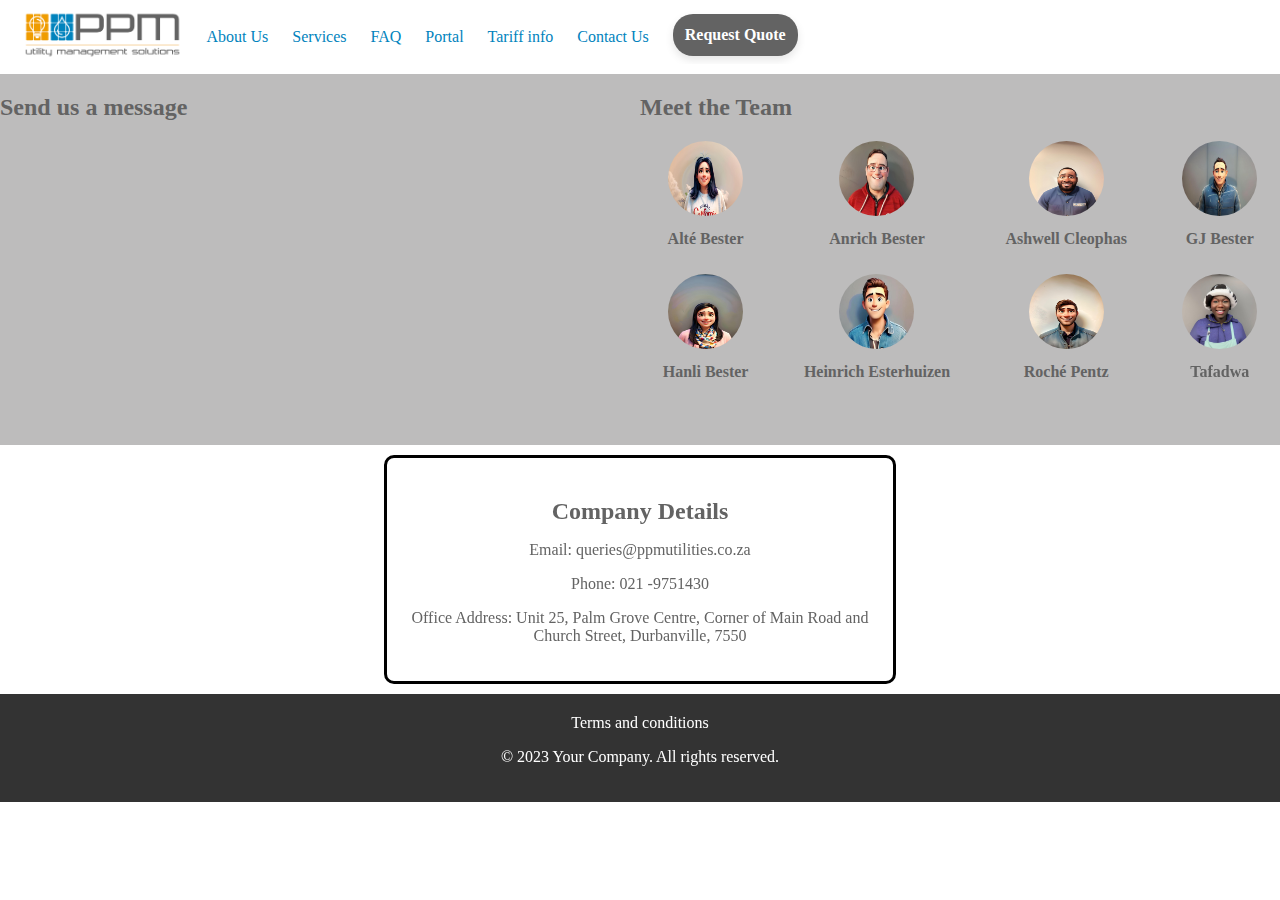
<file: contactus.html>
<!--Author Louis-->
<!--Date 10 August 2023-->
<!--Conatct details with 8 profiles of company employees.-->
<!DOCTYPE html>
<html>
<head>
  <title>Contact Us</title>
  <link href="https://db.onlinewebfonts.com/genesis+W00+Regular" rel="stylesheet">
    <link rel="stylesheet" type="text/css" href="style.css">
    <link rel="icon" href="ppmicon.PNG" type="image/x-icon">


  <style>
   
    #iframe{
      max-height: 300px;
    }
    .container {
      max-width: 100%;
      margin: 0 auto;
     
      grid-gap: 20px;
    }
    
    .contact-form {
      max-width: 400px;   
      background-color: #cac4c4;
      border-radius: 40px;
    }
    
    .form-group {
      margin: 20px;     
    }
    
    .form-group label {
      display: block;
      font-weight: bold;
      margin-bottom: 5px;
    }
    
    .form-group input,
    .form-group textarea {
      width: 90%;
      padding: 10px;
      border: 1px solid #ccc;
      border-radius: 4px;
      resize: vertical;
    }
    
    .form-group button {
      background-color: #333;
      color: #fff;
      border: none;
      padding: 10px 20px;
      border-radius: 4px;
      cursor: pointer;
    }
    
    .contact-container {
      background-color: #7e7d7d83;
    display: flex;
    justify-content: space-between;
    align-items: flex-start;
    flex-wrap: wrap;
}

.form-container {
    flex-basis: 40%;
    padding-right: 10px; /* Adjust spacing as needed */
    box-sizing: border-box;
}

.team-container {
    flex-basis: 50%;
}

.contact-profiles {
    display: grid;
grid-template-columns: auto auto auto auto;
    gap: 10px; /* Adjust spacing between profiles */
}

.contact-profile {
    flex-basis: calc(50% - 10px); /* Adjust width and spacing as needed */
    text-align: center;
}

.contact-profile img {
  aspect-ratio: 1/1;
    width: 75px; /* Adjust image size as needed */
    border-radius: 100px;
}

.contact-profile h3 {
    margin-top: 10px; /* Adjust spacing as needed */
    font-size: 1rem; /* Adjust font size as needed */
}

.company-details {
    text-align: center;
    padding: 20px;
    margin-left: 30%;
    margin-right: 30%;
    margin-top: 10px;
    margin-bottom: 10px;
    border-radius: 10px;
    border: solid;
    border-color: black;
}

.company-details h2 {
    margin-bottom: 10px;
}


form{
  background: #fff;
  display: flex;
  flex-direction: column;
  padding: 10px;
  width: 400px;
  border-radius: 10px;
  height: auto;
}
 form input, form textarea{
border: 0;
width: auto;
margin: 20px;
padding: 20px;
outline: none;
background: #f5f5f5;
font-size: 10px;
 }

 form button{
  padding: 15px;
  background: #ff5361;
  color: #fff;
  font-size: 18px;
  border: 0;
  outline: none;
  cursor: pointer;
  width: 150px;
  margin: 20px;
  border-radius: 30px;
 }
 .form-group{
  height: auto;
 }
  
    footer {
      background-color: #333;
      color: #fff;
      padding: 20px;
      text-align: center;
    }
     
  </style>
</head>
<body>
    <header>
        <ul class="navbar">
          <li><a href="index.html"><img src="logo (1).png" height="50px"></a></li>
          <li><a href="Aboutus.html">About Us</a></li>    
          <li><a href="services.html">Services</a></li>
          <li><a href="FAQ.html">FAQ</a></li>
          <li><a href="https://portal.ppmutilities.co.za/index.html">Portal</a></li>
          <li><a href="" id="externalLinkButton">Tariff info</a></li>
                   <li><a href="contactus.html">Contact Us</a></li>
          <li><a href="#" id="popupButton" class="request-quote-button" >Request Quote</a></li>
          <li><!-- form.123formbuilder.com script begins here -->
           <!-- <script type="text/javascript" defer src="https://form.123formbuilder.com/embed/6469865.js?type=lightbox" data-role="form" data-default-width="650px" data-embed-type="lightbox-image-link" data-embed-image-link="https://cdn.123formbuilder.com/images/contact-button.png"></script>-->
            <!-- form.123formbuilder.com script ends here --></li>
        </ul>
      </header> 
      <div class="popup" id="popup">
        <div id="popup-content">
        <span class="close-button" id="closeButton">&times;</span>
        <iframe src="https://docs.google.com/forms/d/e/1FAIpQLScKaTcVvw7gHGLcpTSr1tXXgDML2KC2s90DlN8mpq9XIDTyYw/viewform?embedded=true" width="600" height="500" frameborder="0" marginheight="0" marginwidth="0">Loading…</iframe>  </div>
           </div><!-- The popup form -->

    
           <div class="contact-container">
            <div class="form-container">
                <h2>Send us a message</h2>
                <iframe src="https://docs.google.com/forms/d/e/1FAIpQLSdoaLIVCn2ctmo7vGfbx9k7A7XqG0n9EuaKCEH_Xo5Huzf5LA/viewform?embedded=true" width="530" height="856" id="iframe" frameborder="0" marginheight="0" marginwidth="0">Loading…</iframe>
            </div>
            <div class="team-container">
                <h2>Meet the Team</h2>
                <div class="contact-profiles">
                    <!-- Profile 1 -->
                    <div class="contact-profile">
                        <div><img src="Alté Bester_.jpg" alt="Company Image" style="border-radius: 100px;"></div>
                        <div><h3>Alté Bester</h3></div>
                    </div>
        
                    <!-- Profile 2 -->
                    <div class="contact-profile">
                        <div><img src="Anrich Bester.jpg" alt="Company Image" style="border-radius: 100px;"></div>
                        <div><h3>Anrich Bester</h3></div>
                    </div>
        
                    <!-- Repeat the above structure for the remaining profiles -->
                    <div class="contact-profile">
                      <div><img src="Ashwell Cleophas.jpg" alt="Company Image" style="border-radius: 100px;"></div>
                      <div><h3>Ashwell Cleophas</h3></div>
                  </div>
                  <div class="contact-profile">
                    <div><img src="GJ Bester.jpg" alt="Company Image" style="border-radius: 100px;"></div>
                    <div><h3>GJ Bester</h3></div>
                </div>
                <div class="contact-profile">
                  <div><img src="Hanli Bester.jpg" alt="Company Image" style="border-radius: 100px;"></div>
                  <div><h3>Hanli Bester</h3></div>
              </div>
              <div class="contact-profile">
                <div><img src="Heinrich Esterhuizen.jpg" alt="Company Image" style="border-radius: 100px;"></div>
                <div><h3>Heinrich Esterhuizen</h3></div>
            </div>
            <div class="contact-profile">
              <div><img src="Roché Pentz.jpg" alt="Company Image" style="border-radius: 100px;"></div>
              <div><h3>Roché Pentz</h3></div>
          </div>
          <div class="contact-profile">
            <div><img src="Tafadwa.jpg" alt="Company Image" style="border-radius: 100px;"></div>
            <div><h3>Tafadwa</h3></div>
        </div>
                </div>
            </div>
        </div>
          
                <div class="company-details">

        <h2>Company Details</h2>
        <p>Email: queries@ppmutilities.co.za</p>
        <p>Phone: 021 -9751430</p>
        <p>Office Address: Unit 25, Palm Grove Centre, Corner of Main Road and Church Street, Durbanville, 7550</p>
    </div>
   
    <button id="scroll-to-top-button">&#8593;</button>

  <footer>
    <a href="terms.html">Terms and conditions</a><br>
    <p>&copy; 2023 Your Company. All rights reserved.</p>

  </footer>
  <script type="text/javascript" src="script.js"></script>

</body>
</html>
</file>
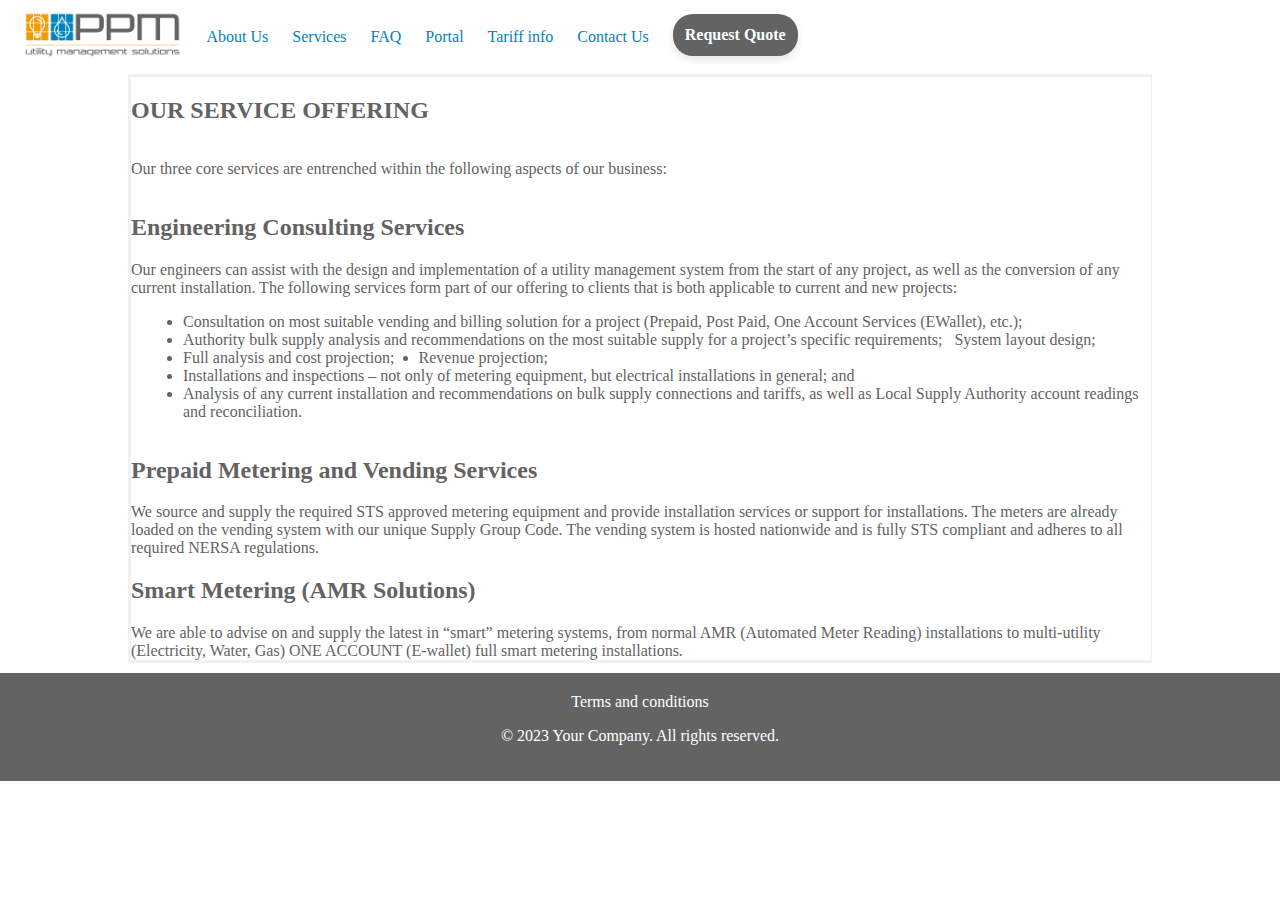
<file: services.html>
<!DOCTYPE html>
<html>
    <head>
      <title>PPM Services</title>
        <link rel="stylesheet" type="text/css" href="style.css">
        <link rel="icon" href="ppmicon.PNG" type="image/x-icon">

        <style>
          body{
            height: 100%;
          }
            .search-container {
              display: flex;
              align-items: start;
              justify-content: start;
              background-color: darkturquoise;
            }
            
            .search-input {
              padding: 10px;
              border: 1px solid #ccc;
              border-radius: 50px;
              width: 300px;
              margin-top: 20px;
              margin-left: 20px;
            }
            
            .search-button {
              padding: 10px 20px;
              background-color: #007bff;
              color: #fff;
              border: none;
              border-radius: 50px;
              margin-left: 10px;
              margin-top: 20px;
              cursor: pointer;
            }
           
            h3{margin-right: 20px;
            margin-left: 20px;
          }

            .container{
              display: grid;
              grid-template-rows: auto;
              margin-left: 10%;
              margin-right: 10%;
    border-right-width: 1px;
    border-style: solid;
    border-color: #f1f1f1;
    margin-bottom: 10px;
      }
          
  .underline{
  border-bottom: 2px solid #000000;
  }
          </style>
        </head>
        <body>
          <header>
            <ul class="navbar">
              <li><a href="index.html"><img src="logo (1).png" height="50px"></a></li>
              <li><a href="Aboutus.html">About Us</a></li>    
              <li><a href="services.html">Services</a></li>
              <li><a href="FAQ.html">FAQ</a></li>
              <li><a href="https://portal.ppmutilities.co.za/index.html">Portal</a></li>
              <li><a href="" id="externalLinkButton">Tariff info</a></li>
                       <li><a href="contactus.html">Contact Us</a></li>
              <li><a href="#" id="popupButton" class="request-quote-button" onclick="openPopup()">Request Quote</a></li>
              <li><!-- form.123formbuilder.com script begins here -->
               <!-- <script type="text/javascript" defer src="https://form.123formbuilder.com/embed/6469865.js?type=lightbox" data-role="form" data-default-width="650px" data-embed-type="lightbox-image-link" data-embed-image-link="https://cdn.123formbuilder.com/images/contact-button.png"></script>-->
                <!-- form.123formbuilder.com script ends here --></li>
            </ul>
            </header>
          <div class="popup" id="popup">
            <div id="popup-content">
            <span class="close-button" id="closeButton">&times;</span>
            <iframe src="https://docs.google.com/forms/d/e/1FAIpQLScKaTcVvw7gHGLcpTSr1tXXgDML2KC2s90DlN8mpq9XIDTyYw/viewform?embedded=true" width="600" height="500" frameborder="0" marginheight="0" marginwidth="0">Loading…</iframe>  </div>
               </div>
               <div class="container">
                <h2>OUR SERVICE OFFERING</h2>
               <p>Our three core services are entrenched within the following aspects of our business:</p>
              <div> <h2>Engineering Consulting Services</h2>
               
               Our engineers can assist with the design and implementation of a utility management system from the start of any project, as well as the conversion of any current installation. The following services form part of our offering to clients that is both applicable to current and new projects:
               <ul>
               <li>Consultation on most suitable vending and billing solution for a project (Prepaid, Post Paid, One Account Services (EWallet), etc.);
               </li> <li>Authority bulk supply analysis and recommendations on the most suitable supply for a project’s specific requirements;
               </li>System layout design;</li>
               <li>Full analysis and cost projection;</li>
                  <li>Revenue projection;</li>
                <li>Installations and inspections – not only of metering equipment, but electrical installations in general; and</li>
               <li>Analysis of any current installation and recommendations on bulk supply connections and tariffs, as well as Local Supply Authority account readings and reconciliation.</li>
               </ul>
              </div>
               <div><h2>Prepaid Metering and Vending Services</h2>
               
               We source and supply the required STS approved metering equipment and provide installation services or support for installations. The meters are already loaded on the vending system with our unique Supply Group Code. The vending system is hosted nationwide and is fully STS compliant and adheres to all required NERSA regulations.</div>
               <div><h2>Smart Metering (AMR Solutions)</h2>              
                 We are able to advise on and supply the latest in “smart” metering systems, from normal AMR (Automated Meter Reading) installations to multi-utility (Electricity, Water, Gas) ONE ACCOUNT (E-wallet) full smart metering installations.</div>
               
        </div>
        
        <div>
          <footer>
            <a href="terms.html">Terms and conditions</a>
            <p>&copy; 2023 Your Company. All rights reserved.</p>
        
          </footer>
        </div>
        <button id="scroll-to-top-button">&#8593;</button>
        <script type="text/javascript" src="script.js"></script>
        <script>
          
        </script>
        
        </body>
        </html>
</file>
<file: style.css>
html {
  scroll-behavior: smooth;
}
body {
  font-family: "Toxigenesis W00 Regular";
    margin: 0;
  padding: 0;
  height: 100%;
  color: #636363;
}

header {
  background-color: #FFFFFF;
  color: #0183bd;
  padding: 10px;
  text-align: center;
}
footer {
  background-color: #636363;
  color: #fff;
  padding: 20px;
  text-align: center;
}
.carousel {
    position: relative;
    width: 100%;
    height: 300px;
  }
  
  .slide {
    position: absolute;
    top: 0;
    left: 0;
    width: 100%;
    height: 100%;
    opacity: 0;
    transition: opacity 1s ease-in-out;
  }
  
  .slide.active {
    opacity: 1;
  }

  
  .navbar {
    list-style-type:none;
    margin: 0;
    padding: 0;
    overflow: hidden;
    align-items: center;
  }
  a{
    color: inherit;
    text-decoration:double;
    transition: 0.25s ease;
  }
  ul{
    display: flex;
    flex-wrap: wrap;
  }  

  ul li {
    margin-left: 0.75rem;
    margin-right: 0.75rem;
  }
  ul:hover a{
  color:#ef9c00;
  }
  ul:hover a:hover{
    color: #0183bd;
    box-shadow: 0 2px 0 0 currentColor;
  }
   /* Button Styles */
   .request-quote-button {
    display: inline-block;
    padding: 12px;
    font-size: 16px;
    font-weight: bold;
    text-align: center;
    text-decoration: none;
    background-color: #636363;
    color: #FFFFFF;
    border-radius: 20px;
    border: none;
    cursor:pointer;
    box-shadow: 0 4px 8px rgba(0, 0, 0, 0.1);
    position: relative;
    overflow: hidden;
  }

  .request-quote-button:hover {
    background-color: #ef9c00;
  }

  @import url(https://db.onlinewebfonts.com/c/a10dd78827392d4bba2e1e09004b529e?family=Toxigenesis+W00+Regular);

  @font-face {
    font-family: "Toxigenesis W00 Regular";
    src: url("https://db.onlinewebfonts.com/t/a10dd78827392d4bba2e1e09004b529e.eot");
    src: url("https://db.onlinewebfonts.com/t/a10dd78827392d4bba2e1e09004b529e.eot?#iefix")format("embedded-opentype"),
    url("https://db.onlinewebfonts.com/t/a10dd78827392d4bba2e1e09004b529e.woff2")format("woff2"),
    url("https://db.onlinewebfonts.com/t/a10dd78827392d4bba2e1e09004b529e.woff")format("woff"),
    url("https://db.onlinewebfonts.com/t/a10dd78827392d4bba2e1e09004b529e.ttf")format("truetype"),
    url("https://db.onlinewebfonts.com/t/a10dd78827392d4bba2e1e09004b529e.svg#Toxigenesis W00 Regular")format("svg");
}
 /* Styling for the popup container */
 .popup {
  display: none;
  position: fixed;
  top: 50%;
  left: 50%;
  transform: translate(-50%, -50%);
  width: auto;
  padding: 20px;
  background-color: #f1f1f1;
  box-shadow: 0 4px 8px rgba(0, 0, 0, 0.2);
}

/* Styling for the close button */
.close {
  float: right;
  cursor: pointer;
}
.close-button {
  color: #aaa;
  float: right;
  font-size: 28px;
  font-weight: bold;
  cursor: pointer;
}

.close-button:hover,
.close-button:focus {
  color: black;
  text-decoration: none;
  cursor: pointer;
}
#scroll-to-top-button {
  display: none;
  position: fixed;
  bottom: 20px;
  right: 20px;
  width: 40px;
  height: 40px;
  background-color: #FF5C00;
  color: #FFFFFF;
  border-radius: 50%;
  border: none;
  font-size: 20px;
  line-height: 1;
  text-align: center;
  cursor: pointer;
  z-index: 9999;
}

#scroll-to-top-button:hover {
  background-color: #FF7D32;
}
</file>
